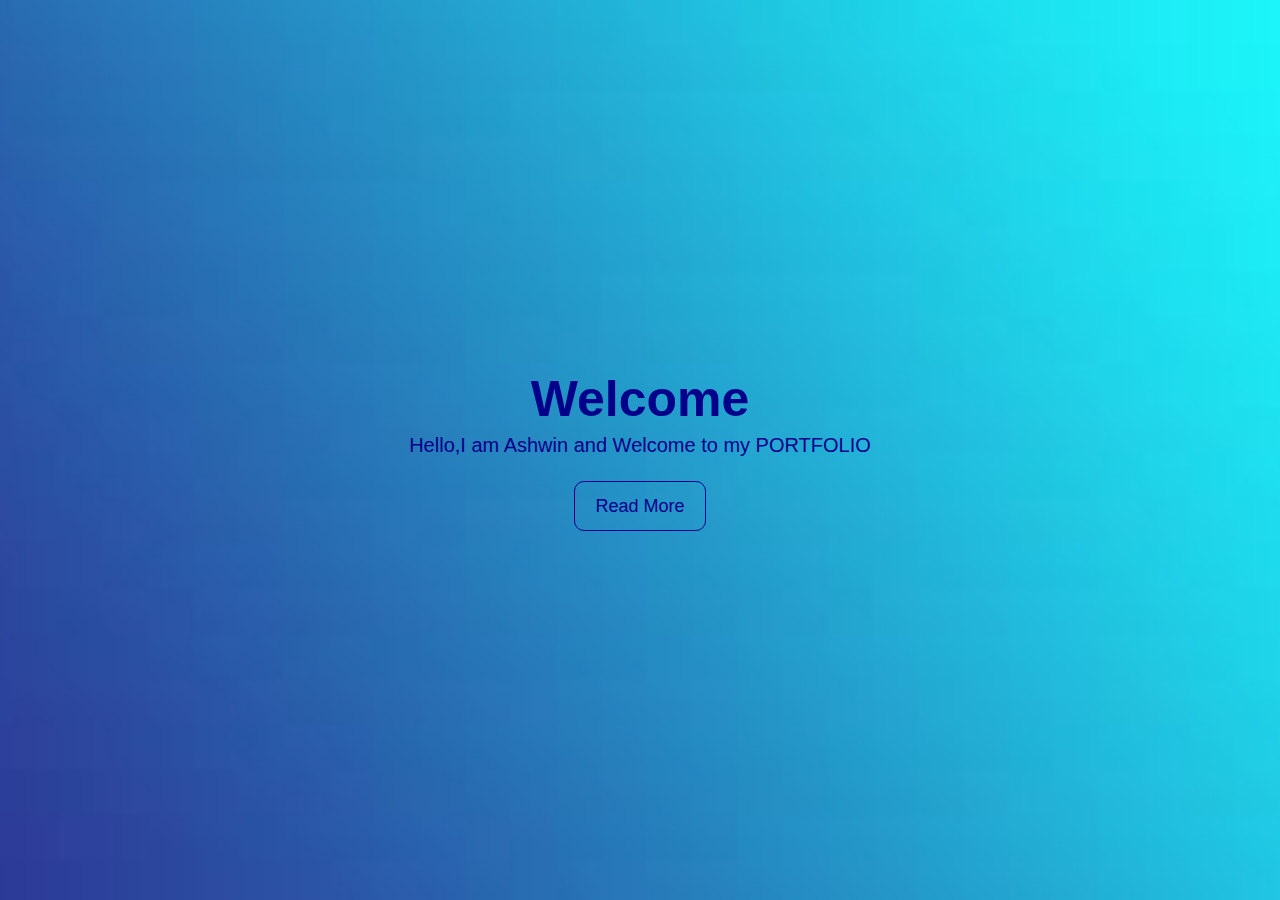
<file: index.html>
<!DOCTYPE html>
<html lang="en">
<head>
    <meta charset="UTF-8">
    <meta http-equiv="X-UA-Compatible" content="IE=edge">
    <meta name="viewport" content="width=device-width, initial-scale=1.0">
    <title>Document</title>
    <link rel="stylesheet" href="style2.css" />

</head>
<body>
    <header id="showcase">
        <h1>Welcome</h1>
        <p>Hello,I am Ashwin and Welcome to my PORTFOLIO</p>
      <a href="Portfolio.html" class="button">Read More</a>
      </header>
</body>
</html>
</file>
<file: style2.css>
*{
    margin:0;
    padding:0;
  }
  
  body{
    margin:0;
    font-family: Arial, "Helvetica Neue", Helvetica, sans-serif;
    font-size:17px;
    color: darkblue;
    line-height:1.6;
  }
  
  #showcase{
    background-image:url("Gradient.jpg");
    background-size:cover;
    background-position:center;
    height:100vh;
    display:flex;
    flex-direction:column;
    justify-content:center;
    align-items:center;
    text-align:center;
    padding:0 20px;
  }
  

  #showcase h1{
    font-size:50px;
    line-height:1.2;
  }
  
  #showcase p{
    font-size:20px;
  }
  
  #showcase .button{
    font-size:18px;
    text-decoration:none;
    color:darkblue;
    border:darkblue 1px solid;
    padding:10px 20px;
    border-radius:10px;
    margin-top:20px;
  }
  
  #showcase .button:hover{
    background:red;
    color:#fff;
  }
</file>
